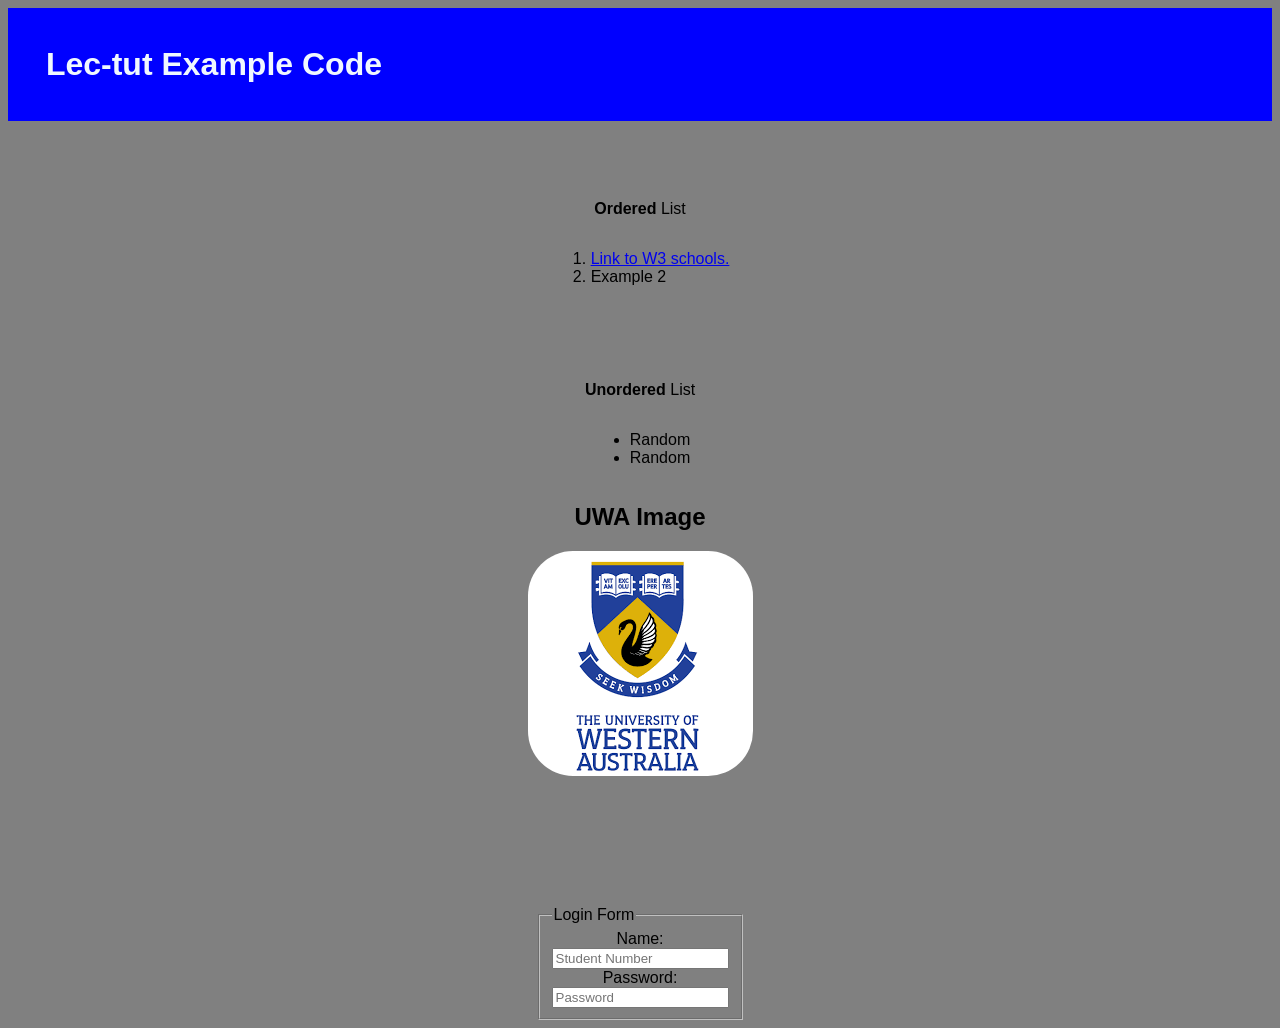
<file: CITS3403/Lectures/06-03/index.html>
<!DOCTYPE html>
<html lang="en">
<head>
    <meta charset="UTF-8">
    <meta name="viewport" content="width=device-width, initial-scale=1.0">
    <title>Document</title>
    <link rel="stylesheet" href="styles.css">

</head>
<body>
    <h1 class="header">Lec-tut Example Code 
    </h1>
    <div class="list-section">
        
        <div class="list">
            <p><strong>Ordered</strong> List</p>
            <ol>
                <li><a href = "https://www.w3schools.com/html" target=_blank> Link to W3 schools.</a></li>
                <li>Example 2</li>
            </ol>
        </div>
       <div class="list">
            <p><strong>Unordered</strong> List</p>
            <ul>
                <li>Random</li>
                <li>Random</li>
            </ul>
        </div>
    </div>
    <div class="image-section">
        <h2>UWA Image</h2>
        <a href = "https://www.uwa.edu.au"> <img class="round-images" src="images.png"></a>
    </div>
    <div class="form-section">
        <fieldset>
            <legend>Login Form</legend>
            <form class="form">
                Name: <input type="text", placeholder="Student Number">
                Password: <input type="text", placeholder="Password">
            </form>
        </fieldset>
    </div>
</body>
</html>
</file>
<file: CITS3403/Lectures/06-03/styles.css>
body {
    background-color: grey;
    display: flex;
    flex-direction: column;
    font-family:Impact, Haettenschweiler, 'Arial Narrow Bold', sans-serif;
}

.header {
    color: aliceblue;
    background-color: blue;
    margin: 0%;
    gap: 0%;
    border: 0%;
    padding: 3%;
}

.list {
    display: flex;
    flex-direction: column;
    justify-content: center;
    align-items: center;
    margin-top: 5%;

}

.list-section {
    display: flex;
    flex-direction: column;

}

.image-section {
    display: flex;
    flex-direction: column;
    justify-content: center;
    align-items: center;
    
}

.round-images {
    border-radius: 20%;
    max-width: fit-content;
}


.form-section {
    margin-top: 10%;
    display: flex;
    flex-direction: column;
    align-items: center;
}

.form {
    display: flex;
    flex-direction: column;
    align-items: center;
}
</file>
